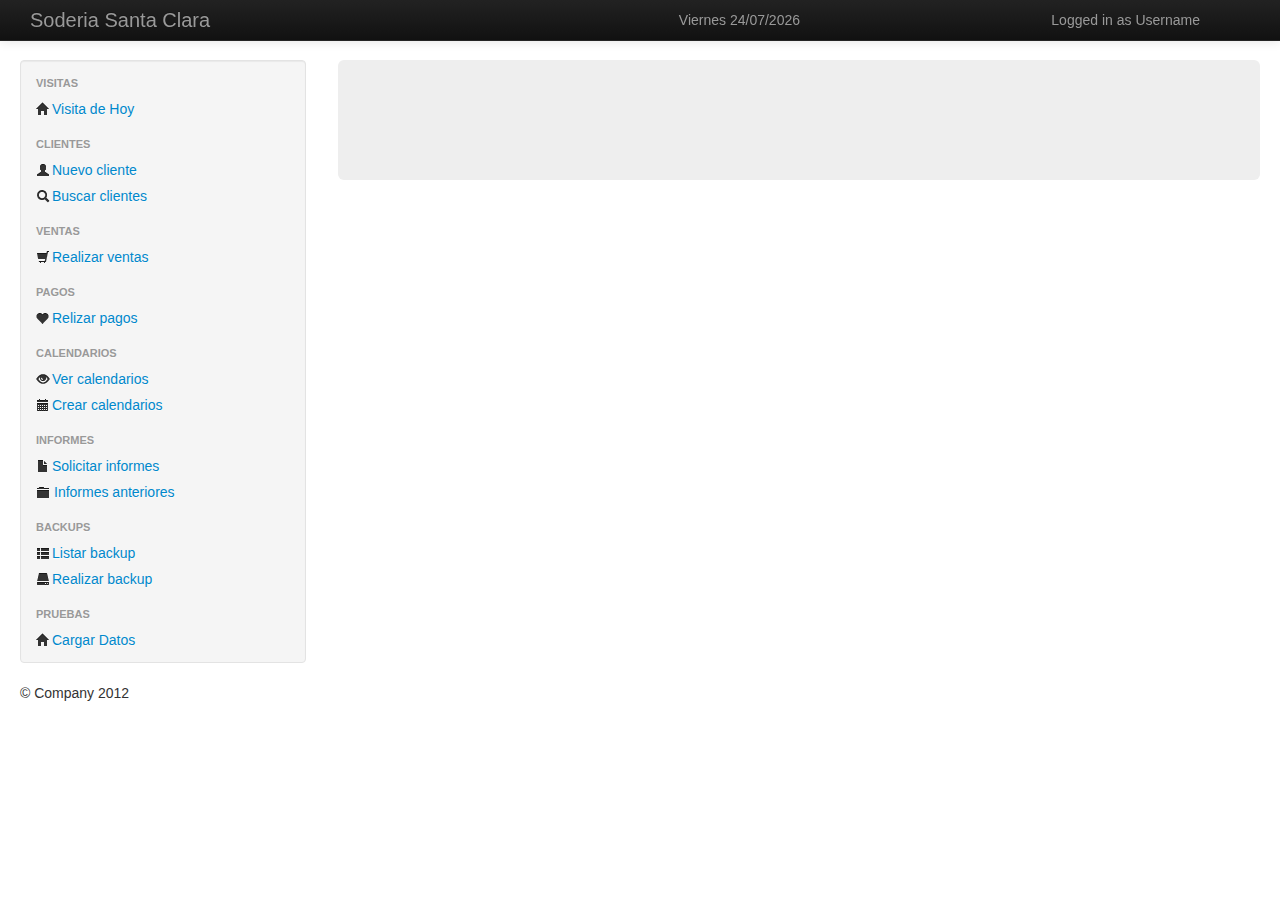
<file: index.html>
<!DOCTYPE html>
<html lang="es">
         <head>
            <meta charset="utf-8">
            <title>Soderia Santa Clara</title>
            <meta name="viewport" content="width=device-width, initial-scale=1.0">
            <meta name="description" content="">
            <meta name="author" content="">
            <!-- Le styles -->
            <link href="css/bootstrap.css" rel="stylesheet">
            <link href="css/bootstrap-responsive.css" rel="stylesheet">
            <link href="css/margenes.css" rel="stylesheet">
            <link href="css/fieldset.css" rel="stylesheet">
  
         </head>
    
    <body>
        <div class="navbar navbar-inverse navbar-fixed-top">
            <div class="navbar-inner">
                 <div class="span4"> <a class="brand" href="index.html">Soderia Santa Clara</a></div>
                 <div class="span4"><p id="pFechaHoy" class="navbar-text pull-right"></p> </div>
                <div class="span4"> <p class="navbar-text pull-right">Logged in as <a href="login.html" class="navbar-link">Username</a> </p></div>              
            </div>
        </div>


        <div class="container-fluid">
            <div class="row-fluid">
                <div class="span3">
                    <div class="well sidebar-nav">
                        <ul class="nav nav-list">
                         <li class="nav-header" >Visitas</li>
                         <li id="itemMenuVisitasHoy"><a href="index.html" onclick="visitas_visitaDeHoy();"><i class="icon-home"></i>Visita de Hoy</a></li>
                         <li class="nav-header">Clientes</li>
                         <li id="itemMenuNuevoCliente"><a href="#" onclick="nuevoCliente();"> <i class="icon-user"> </i>Nuevo cliente</a></li>
                         <li id="itemMenuBuscarClientes"><a href="#" > <i class="icon-search"> </i>Buscar clientes</a></li>
                         <li class="nav-header">Ventas</li>
                         <li id="itemMenuRealizarVentas"><a href="#" onclick="realizarVenta();">  <i class="icon-shopping-cart"></i>Realizar ventas</a> </li>
                         <li class="nav-header">Pagos</li>
                         <li id="itemMenuRealizarPagos"><a href="#" onclick="realizarPago();"> <i class="icon-heart"> </i>Relizar pagos</a></li>
                         <li class="nav-header">Calendarios</li>
                         <li id="itemMenuVerCalendarios"><a href="#" onclick="verCalendario();"><i class="icon-eye-open"> </i>Ver calendarios</a></li>
                         <li id="itemMenuCrearCalendarios"><a href="#" onclick="crearCalendario();"> <i class="icon-calendar"></i>Crear calendarios</a></li>
                         <li class="nav-header">Informes</li>
                         <li id="itemMenuSolicitarinformes"><a href="#" onclick="solicitarInforme();"> <i class="icon-file"></i>Solicitar informes</a></li>
                         <li id="itemMenuInformesAnteriores"> <a href="#" onclick="listarInformes();"> <i class="icon-folder-close"></i>Informes anteriores</a></li>
                         <li class="nav-header">Backups</li>
                         <li id="itemMenuListarBackup"><a href="#" onclick="listarBackup();"><i class="icon-th-list"></i>Listar backup</a></li>
                         <li id="itemMenuRealizarBackup"><a href="#" onclick="nuevoBackup();"> <i class="icon-hdd"></i>Realizar backup</a></li>

                         <li class="nav-header" >Pruebas</li>
                         <li><a href="#" onclick="prueba_insertarDatosIniciales();"><i class="icon-home"></i>Cargar Datos</a></li>
                        </ul>
                    </div><!--/.well -->
                </div><!--/span-->
                
                <div class="span9">
                    <div class="hero-unit" id="divContenido">
                        
                    </div>

                </div><!--/span-->
      </div>
 
      <footer>
        <p>&copy; Company 2012</p>
      </footer>
 
    </div><!--/.fluid-container-->

    <!-- Le javascript
    ================================================== -->
    <!-- Placed at the end of the document so the pages load faster -->
    <script src="js/jquery-1.10.1.min.js"></script> 
   
   <!-- *************************** -->
    <script src="js/sodaSoft/businesslogic/visitasDeHoy.js"></script>
    <script src="js/sodaSoft/businesslogic/detalleCliente.js"></script>
    <script src="js/sodaSoft/businesslogic/manager.js"></script>
    <script src="js/sodaSoft/businesslogic/nuevoCliente.js"></script>
    <script src="js/sodaSoft/businesslogic/crearCalendario.js"></script>
    <script src="js/sodaSoft/businesslogic/realizarPago.js"></script>
    <script src="js/sodaSoft/businesslogic/realizarVenta.js"></script>
    <script src="js/sodaSoft/businesslogic/solicitarInforme.js"></script>
    <script src="js/sodaSoft/businesslogic/verCalendario.js"></script>
    <script src="js/sodaSoft/businesslogic/listarBackup.js"></script>
    <script src="js/sodaSoft/businesslogic/nuevoBackup.js"></script>
    <script src="js/sodaSoft/businesslogic/listarInformes.js"></script>

    <script src="js/sodaSoft/connection/connection.js"></script>
    <script src="js/sodaSoft/model/dao/clienteDAO.js"></script>
    <script src="js/sodaSoft/model/dao/sifonDAO.js"></script>
    <script src="js/sodaSoft/model/dao/recorridoDAO.js"></script>
    <script src="js/sodaSoft/model/dao/barrioDAO.js"></script>
    <script src="js/sodaSoft/model/vo/clienteVO.js"></script>
    <script src="js/sodaSoft/model/vo/sifonVO.js"></script>
    <script src="js/sodaSoft/model/vo/estadoVO.js"></script>
    <script src="js/sodaSoft/model/vo/estadoActivoVO.js"></script>
    <script src="js/sodaSoft/model/vo/estadoInactivoVO.js"></script>
    <script src="js/sodaSoft/model/vo/estadoMorosoVO.js"></script>
    <script src="js/sodaSoft/model/vo/barrioVO.js"></script>
    <script src="js/sodaSoft/model/vo/calendarioVO.js"></script>
    <script src="js/sodaSoft/model/vo/recorridoVO.js"></script>
    <script src="js/sodaSoft/businesslogic/pago.js"></script>
    <script src="js/sodaSoft/businesslogic/venta.js"></script>
    <script src="js/sodaSoft/model/dao/ventaDAO.js"></script>
    <script src="js/sodaSoft/model/vo/ventaVO.js"></script>
    <script src="js/sodaSoft/utils/fechaUtils.js"></script>


   
<!-- ************************************ -->
    <script src="js/sodaSoft/pruebas/pruebas.js"></script>

    <!-- JS inicial de la app -->
    <script type="text/javascript">
     //  Constantes de la aplicacion
      var ESTADO_MOROSO = 1;
      var ESTADO_ACTIVO = 2;
      var ESTADO_INACTIVO = 3;

      var SIFON_TIPO_VIDRIO = 1;
      var SIFON_VIDRIO_TXT = 'Sifon vidrio';
      var SIFON_TIPO_PLASTICO = 2;
      var SIFON_PLASTICO_TXT = 'Sifon plastico';
      var SIFON_TIPO_MALLA = 3;
      var SIFON_MALLA_TXT = 'Sifon con malla';
      var TODOS = 4;
      var TODOS_TXT = 'Todos';
      var NINGUNO = 5;
      var NINGUNO_TXT = 'Ninguno';

      var fechaHoy = new Date();
      $('#pFechaHoy').text(fechaUtils_getDiaSemanaString(fechaHoy.getDay())+' '+fechaUtils_format(fechaHoy, '/,dd-mm-yyyy'));

      var divContenidoElement = $('#divContenido');
      var db = window.openDatabase("SodaSoftDB2", "1.0", "SodaSoftDB", 200000);

      connection_createTables(null, connection_error);

      visitas_visitaDeHoy();


    /*ejecutar('drop table pruebas');
    ejecutar('drop table pagos');
    ejecutar('drop table detalle_ventas');
    ejecutar('drop table ventas');
    //ejecutar('drop table sifones');
    ejecutar('drop table visitas');*/

     // Scripts para Base de datos inicial para pruebas => Descomentar en caso de querer cargar dicha prueba

    //prueba_insertBarrios();
    //prueba_insertCalendarios();
    //prueba_insertCalBarrCLi();
    //prueba_insertClientes();

    
    </script>
    </body>
</html>
</file>
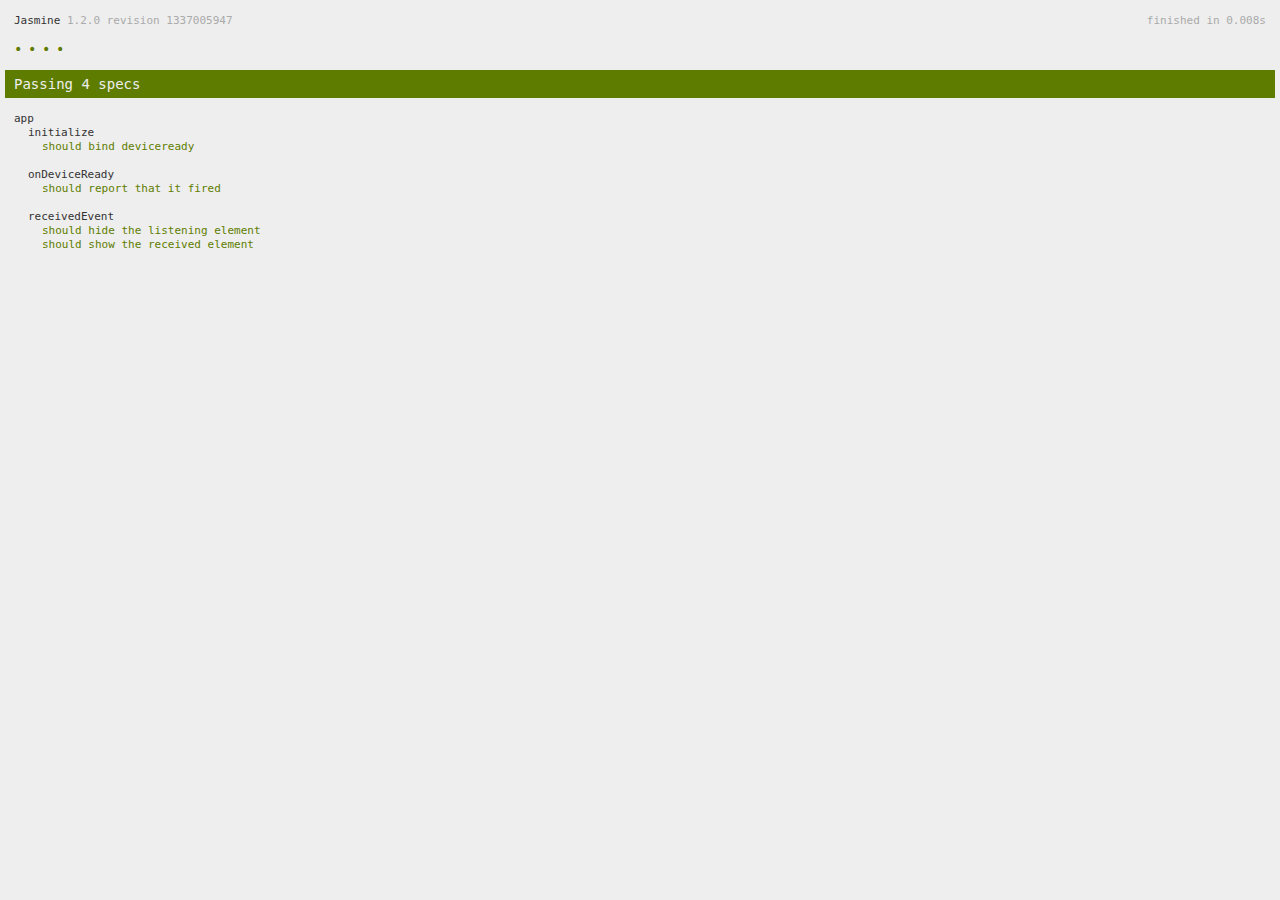
<file: spec.html>
<!DOCTYPE html>
<!--
    Licensed to the Apache Software Foundation (ASF) under one
    or more contributor license agreements.  See the NOTICE file
    distributed with this work for additional information
    regarding copyright ownership.  The ASF licenses this file
    to you under the Apache License, Version 2.0 (the
    "License"); you may not use this file except in compliance
    with the License.  You may obtain a copy of the License at

    http://www.apache.org/licenses/LICENSE-2.0

    Unless required by applicable law or agreed to in writing,
    software distributed under the License is distributed on an
    "AS IS" BASIS, WITHOUT WARRANTIES OR CONDITIONS OF ANY
     KIND, either express or implied.  See the License for the
    specific language governing permissions and limitations
    under the License.
-->
<html>
    <head>
        <title>Jasmine Spec Runner</title>

        <!-- jasmine source -->
        <link rel="shortcut icon" type="image/png" href="spec/lib/jasmine-1.2.0/jasmine_favicon.png">
        <link rel="stylesheet" type="text/css" href="spec/lib/jasmine-1.2.0/jasmine.css">
        <script type="text/javascript" src="spec/lib/jasmine-1.2.0/jasmine.js"></script>
        <script type="text/javascript" src="spec/lib/jasmine-1.2.0/jasmine-html.js"></script>

        <!-- include source files here... -->
        <script type="text/javascript" src="js/index.js"></script>

        <!-- include spec files here... -->
        <script type="text/javascript" src="spec/helper.js"></script>
        <script type="text/javascript" src="spec/index.js"></script>

        <script type="text/javascript">
            (function() {
                var jasmineEnv = jasmine.getEnv();
                jasmineEnv.updateInterval = 1000;

                var htmlReporter = new jasmine.HtmlReporter();

                jasmineEnv.addReporter(htmlReporter);

                jasmineEnv.specFilter = function(spec) {
                    return htmlReporter.specFilter(spec);
                };

                var currentWindowOnload = window.onload;

                window.onload = function() {
                    if (currentWindowOnload) {
                        currentWindowOnload();
                    }
                    execJasmine();
                };

                function execJasmine() {
                    jasmineEnv.execute();
                }
            })();
        </script>
    </head>
    <body>
        <div id="stage" style="display:none;"></div>
    </body>
</html>
</file>
<file: css/margenes.css>
body {
        padding-top: 60px;
        padding-bottom: 40px;
      }
      .sidebar-nav {
        padding: 9px 0;
      }
</file>
<file: css/fieldset.css>
.bs-docs-example {
  position: relative;
  margin: 15px 0;
  padding: 39px 19px 14px;
  *padding-top: 19px;
  background-color: #E0F2F7;
  border: 1px solid #ddd;
  -webkit-border-radius: 4px;
     -moz-border-radius: 4px;
          border-radius: 4px;
}
</file>
<file: spec/lib/jasmine-1.2.0/jasmine.css>
body { background-color: #eeeeee; padding: 0; margin: 5px; overflow-y: scroll; }

#HTMLReporter { font-size: 11px; font-family: Monaco, "Lucida Console", monospace; line-height: 14px; color: #333333; }
#HTMLReporter a { text-decoration: none; }
#HTMLReporter a:hover { text-decoration: underline; }
#HTMLReporter p, #HTMLReporter h1, #HTMLReporter h2, #HTMLReporter h3, #HTMLReporter h4, #HTMLReporter h5, #HTMLReporter h6 { margin: 0; line-height: 14px; }
#HTMLReporter .banner, #HTMLReporter .symbolSummary, #HTMLReporter .summary, #HTMLReporter .resultMessage, #HTMLReporter .specDetail .description, #HTMLReporter .alert .bar, #HTMLReporter .stackTrace { padding-left: 9px; padding-right: 9px; }
#HTMLReporter #jasmine_content { position: fixed; right: 100%; }
#HTMLReporter .version { color: #aaaaaa; }
#HTMLReporter .banner { margin-top: 14px; }
#HTMLReporter .duration { color: #aaaaaa; float: right; }
#HTMLReporter .symbolSummary { overflow: hidden; *zoom: 1; margin: 14px 0; }
#HTMLReporter .symbolSummary li { display: block; float: left; height: 7px; width: 14px; margin-bottom: 7px; font-size: 16px; }
#HTMLReporter .symbolSummary li.passed { font-size: 14px; }
#HTMLReporter .symbolSummary li.passed:before { color: #5e7d00; content: "\02022"; }
#HTMLReporter .symbolSummary li.failed { line-height: 9px; }
#HTMLReporter .symbolSummary li.failed:before { color: #b03911; content: "x"; font-weight: bold; margin-left: -1px; }
#HTMLReporter .symbolSummary li.skipped { font-size: 14px; }
#HTMLReporter .symbolSummary li.skipped:before { color: #bababa; content: "\02022"; }
#HTMLReporter .symbolSummary li.pending { line-height: 11px; }
#HTMLReporter .symbolSummary li.pending:before { color: #aaaaaa; content: "-"; }
#HTMLReporter .bar { line-height: 28px; font-size: 14px; display: block; color: #eee; }
#HTMLReporter .runningAlert { background-color: #666666; }
#HTMLReporter .skippedAlert { background-color: #aaaaaa; }
#HTMLReporter .skippedAlert:first-child { background-color: #333333; }
#HTMLReporter .skippedAlert:hover { text-decoration: none; color: white; text-decoration: underline; }
#HTMLReporter .passingAlert { background-color: #a6b779; }
#HTMLReporter .passingAlert:first-child { background-color: #5e7d00; }
#HTMLReporter .failingAlert { background-color: #cf867e; }
#HTMLReporter .failingAlert:first-child { background-color: #b03911; }
#HTMLReporter .results { margin-top: 14px; }
#HTMLReporter #details { display: none; }
#HTMLReporter .resultsMenu, #HTMLReporter .resultsMenu a { background-color: #fff; color: #333333; }
#HTMLReporter.showDetails .summaryMenuItem { font-weight: normal; text-decoration: inherit; }
#HTMLReporter.showDetails .summaryMenuItem:hover { text-decoration: underline; }
#HTMLReporter.showDetails .detailsMenuItem { font-weight: bold; text-decoration: underline; }
#HTMLReporter.showDetails .summary { display: none; }
#HTMLReporter.showDetails #details { display: block; }
#HTMLReporter .summaryMenuItem { font-weight: bold; text-decoration: underline; }
#HTMLReporter .summary { margin-top: 14px; }
#HTMLReporter .summary .suite .suite, #HTMLReporter .summary .specSummary { margin-left: 14px; }
#HTMLReporter .summary .specSummary.passed a { color: #5e7d00; }
#HTMLReporter .summary .specSummary.failed a { color: #b03911; }
#HTMLReporter .description + .suite { margin-top: 0; }
#HTMLReporter .suite { margin-top: 14px; }
#HTMLReporter .suite a { color: #333333; }
#HTMLReporter #details .specDetail { margin-bottom: 28px; }
#HTMLReporter #details .specDetail .description { display: block; color: white; background-color: #b03911; }
#HTMLReporter .resultMessage { padding-top: 14px; color: #333333; }
#HTMLReporter .resultMessage span.result { display: block; }
#HTMLReporter .stackTrace { margin: 5px 0 0 0; max-height: 224px; overflow: auto; line-height: 18px; color: #666666; border: 1px solid #ddd; background: white; white-space: pre; }

#TrivialReporter { padding: 8px 13px; position: absolute; top: 0; bottom: 0; left: 0; right: 0; overflow-y: scroll; background-color: white; font-family: "Helvetica Neue Light", "Lucida Grande", "Calibri", "Arial", sans-serif; /*.resultMessage {*/ /*white-space: pre;*/ /*}*/ }
#TrivialReporter a:visited, #TrivialReporter a { color: #303; }
#TrivialReporter a:hover, #TrivialReporter a:active { color: blue; }
#TrivialReporter .run_spec { float: right; padding-right: 5px; font-size: .8em; text-decoration: none; }
#TrivialReporter .banner { color: #303; background-color: #fef; padding: 5px; }
#TrivialReporter .logo { float: left; font-size: 1.1em; padding-left: 5px; }
#TrivialReporter .logo .version { font-size: .6em; padding-left: 1em; }
#TrivialReporter .runner.running { background-color: yellow; }
#TrivialReporter .options { text-align: right; font-size: .8em; }
#TrivialReporter .suite { border: 1px outset gray; margin: 5px 0; padding-left: 1em; }
#TrivialReporter .suite .suite { margin: 5px; }
#TrivialReporter .suite.passed { background-color: #dfd; }
#TrivialReporter .suite.failed { background-color: #fdd; }
#TrivialReporter .spec { margin: 5px; padding-left: 1em; clear: both; }
#TrivialReporter .spec.failed, #TrivialReporter .spec.passed, #TrivialReporter .spec.skipped { padding-bottom: 5px; border: 1px solid gray; }
#TrivialReporter .spec.failed { background-color: #fbb; border-color: red; }
#TrivialReporter .spec.passed { background-color: #bfb; border-color: green; }
#TrivialReporter .spec.skipped { background-color: #bbb; }
#TrivialReporter .messages { border-left: 1px dashed gray; padding-left: 1em; padding-right: 1em; }
#TrivialReporter .passed { background-color: #cfc; display: none; }
#TrivialReporter .failed { background-color: #fbb; }
#TrivialReporter .skipped { color: #777; background-color: #eee; display: none; }
#TrivialReporter .resultMessage span.result { display: block; line-height: 2em; color: black; }
#TrivialReporter .resultMessage .mismatch { color: black; }
#TrivialReporter .stackTrace { white-space: pre; font-size: .8em; margin-left: 10px; max-height: 5em; overflow: auto; border: 1px inset red; padding: 1em; background: #eef; }
#TrivialReporter .finished-at { padding-left: 1em; font-size: .6em; }
#TrivialReporter.show-passed .passed, #TrivialReporter.show-skipped .skipped { display: block; }
#TrivialReporter #jasmine_content { position: fixed; right: 100%; }
#TrivialReporter .runner { border: 1px solid gray; display: block; margin: 5px 0; padding: 2px 0 2px 10px; }
</file>
